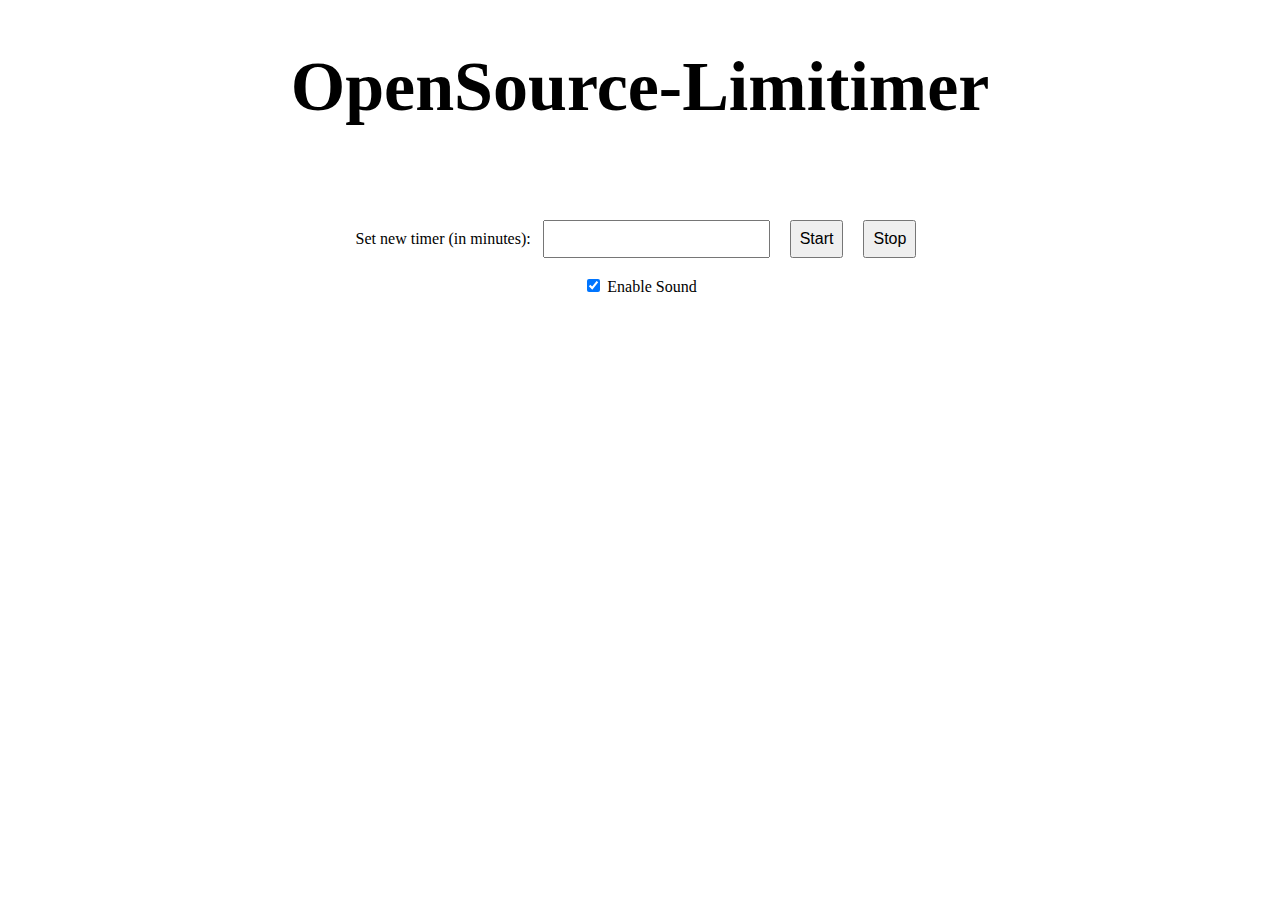
<file: index.html>
<!DOCTYPE html>
<html>

  <head>
    <link rel="shortcut icon" type="image/x-icon" href="favicon.ico?">
    <link rel="stylesheet" href="styles.css">
    <title>Limitimer</title>
    <meta name="viewport" content="width=device-width, initial-scale=1.0">
  </head>

  <body>

    <h1 >OpenSource-Limitimer</h1>

    <div id="timer"></div>

    <br>

    <form id="timerForm">
      <label for="time">Set new timer (in minutes):</label>
      <input type="number" id="time" name="time" min="1">
      <button type="submit">Start</button>
      <button type="button" id="stopButton">Stop</button>
    </form>

    <div class="option-group">
      <label for="enableSound">
        <input type="checkbox" id="enableSound" checked>
        Enable Sound
      </label>
    </div>

    <audio id="alarmSound">
      <source src="mixkit-classic-alarm-995.ogg" type="audio/ogg">
      <source src="mixkit-classic-alarm-995.mp3" type="audio/mpeg">
      Your browser does not support the audio element.
    </audio>

    <div id="errorMsg" class="error"></div>

    <script src="script.js"></script>

  </body>

</html>
</file>
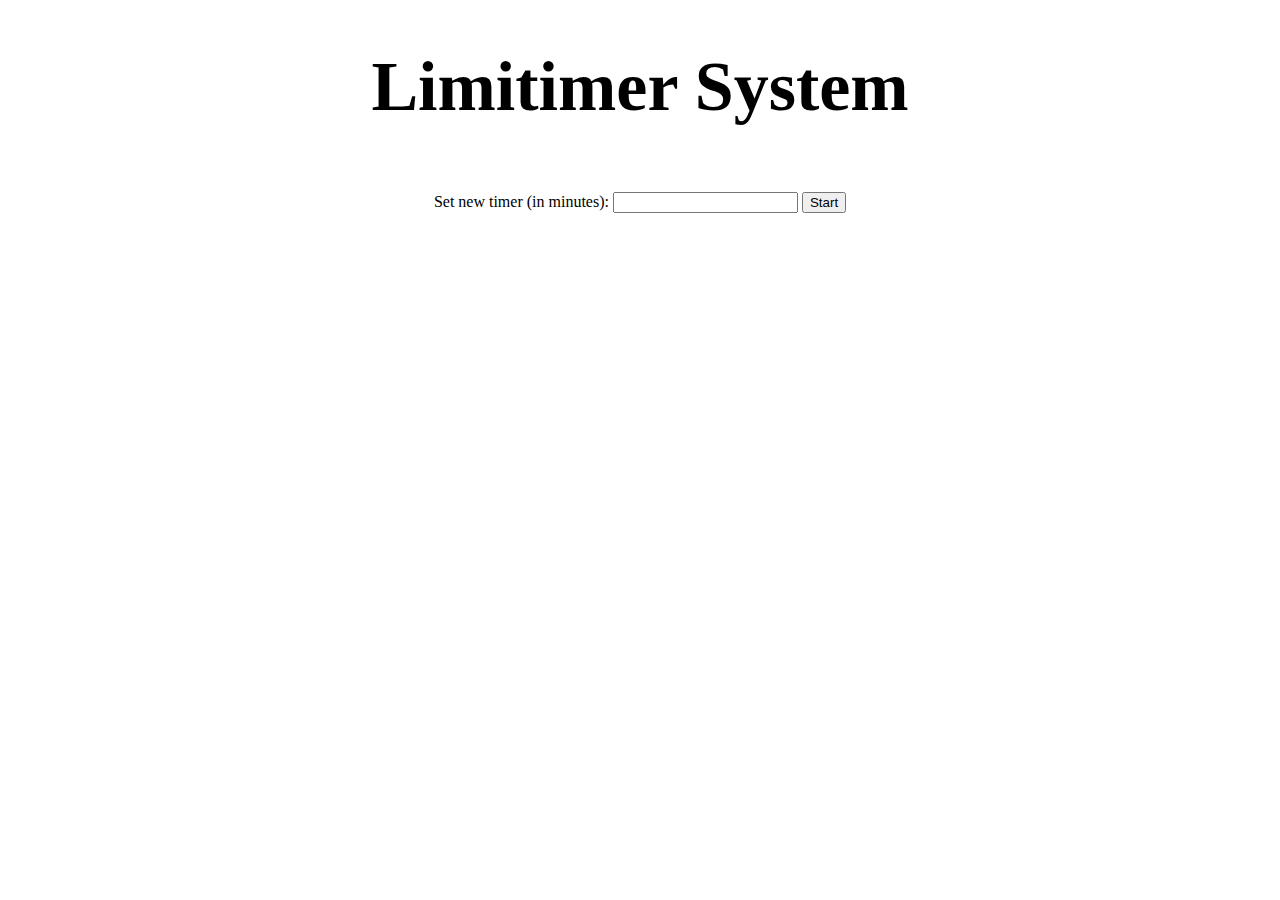
<file: limittimer.html>
<!DOCTYPE html>
<html>
  <head>
    <title>Limitimer System</title>
    <style>
      /* center text on the page */
      body {
        text-align: center;
      }
    </style>
    <script>
      var countDownDate;
      var x;
      function startTimer() {
        event.preventDefault();
        var newTime = document.getElementById("time").value;
        countDownDate = new Date().getTime() + (newTime * 60 * 1000);
        clearInterval(x);
        x = setInterval(function() {

          // Get today's date and time
          var now = new Date().getTime();

          // Find the distance between now and the count down date
          var distance = countDownDate - now;

          // Time calculations for minutes and seconds
          var minutes = Math.floor((distance % (1000 * 60 * 60)) / (1000 * 60));
          var seconds = Math.floor((distance % (1000 * 60)) / 1000);

          // Display the result in the element with id="timer"
          document.getElementById("timer").innerHTML = minutes + "m " + seconds + "s ";

          // Change the background color of the page based on remaining time
          if (distance < 60000) {
            document.body.style.backgroundColor = "red";
          } else if (distance < 120000) {
            document.body.style.backgroundColor = "yellow";
          } else {
            document.body.style.backgroundColor = "green";
          }

          // If the count down is finished, write some text
          if (distance < 0) {
            clearInterval(x);
            document.getElementById("timer").innerHTML = "Time's up!";
            document.body.style.backgroundColor = "white";
          }
        }, 10);
      }
    </script>
  </head>
  <body>
    <h1 style="font-size:70px;">Limitimer System </h1>
    <div id="timer" style="font-size:400px;"></div>
    <br>
    <form>
      <label for="time">Set new timer (in minutes):</label>
      <input type="number" id="time" name="time">
      <button type="submit" onclick="startTimer()">Start</button>
    </form>
  </body>
</html>
</file>
<file: styles.css>
body {
    text-align: center;
  }
  
h1 {
    font-size: 70px;
}

#timer {
    font-size: 400px;
}

form {
    margin-top: 20px;
}

.option-group {
    margin-top: 10px;
}

.error {
    color: red;
    font-weight: bold;
    margin-top: 10px;
}

input[type="number"],
button {
  font-size: 1rem;
  padding: 0.5em;
  margin: 0.5em;
}

@media (max-width: 600px) {
  h1 {
    font-size: 3rem !important;
  }
  #timer {
    font-size: 10rem !important;
  }
}
</file>
